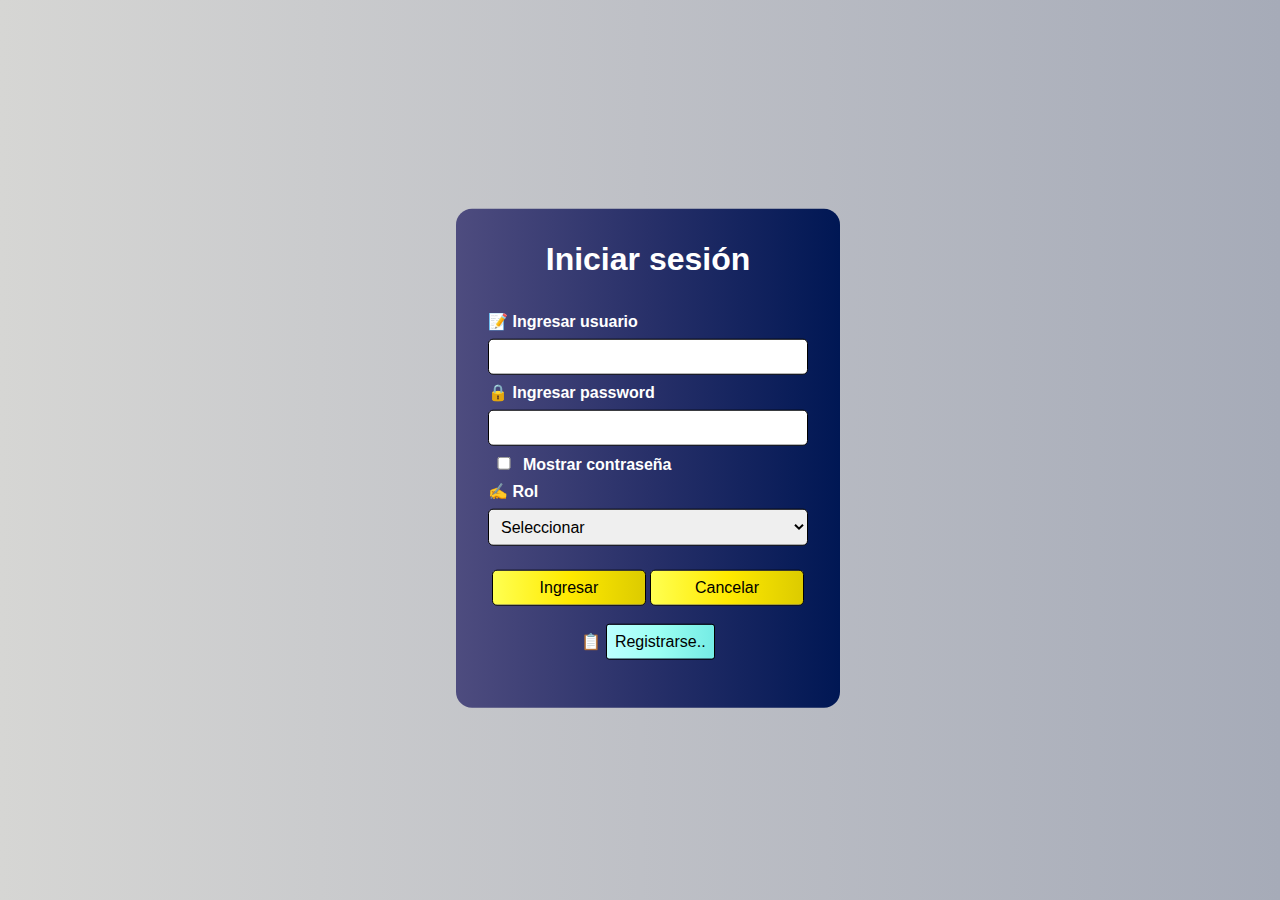
<file: index.html>
<html>
<head>
	<meta charset="UTF-8">
	<meta name="viewport" content="width=device-width, initial-scale=1">
     <title>Login De Usuario</title>
     <link rel="stylesheet" href="vaidroll.css">	
</head>
<body>
<div class="caja1">
<form method="post" action="login.php">
<div class="formtlo">Iniciar sesión</div>
<div class="ub1">&#128221; Ingresar usuario</div>
<input type="text" name="txtusuario">
<div class="ub1">&#128274; Ingresar password</div>

<input type="password" name="txtpassword" id="txtpassword">

<div class="ub1">
<input type="checkbox" onclick="verpassword()" >Mostrar contraseña
 </div>
<div class="ub1">&#9997; Rol</div>
<select name="rol">
<option value="0" style="display:none;"><label>Seleccionar</label></option>
<option value="Usuario">Usuario</option>
<option value="Admin">Administrador</option>
</select>

<div align="center">
<input type="submit"  value="Ingresar">


<input type="reset" value="Cancelar"><br><br>
&#128203; <a href="RegistrarUsuario.html">Registrarse..</a>
</div>
<form>
</div>
</body>
<script>
  function verpassword(){
      var tipo = document.getElementById("txtpassword");
      if(tipo.type == "password")
	  {
          tipo.type = "text";
      }
	  else
	  {
          tipo.type = "password";
      }
  }
</script>
</html>
</file>
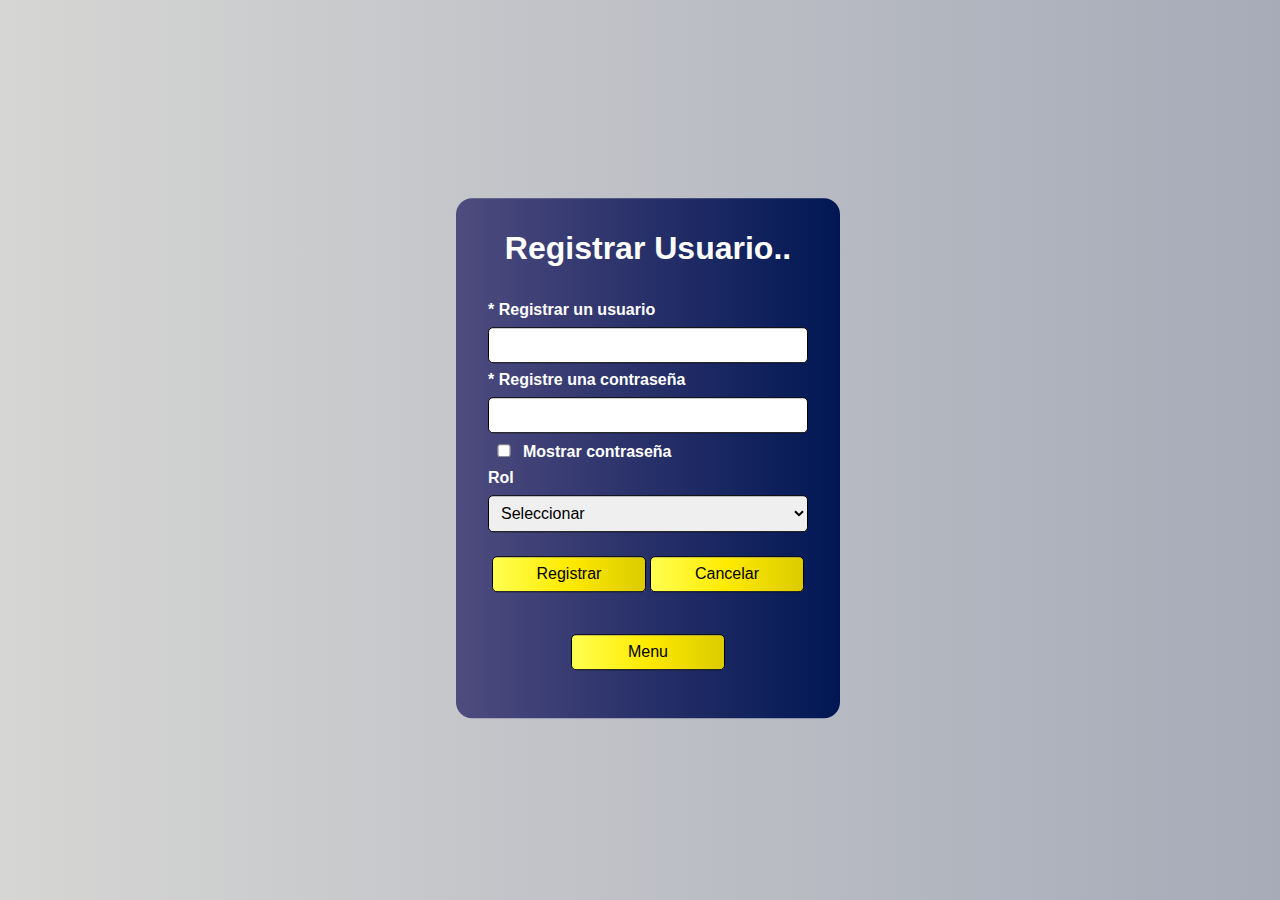
<file: RegistrarUsuario.html>
<html>
<head>
	<meta charset="UTF-8">
	<meta name="viewport" content="width=device-width, initial-scale=1">
     <title>Registrar Usuarios:</title>
     <link rel="stylesheet" href="vaidroll.css">	
</head>
<body>
<div class="caja1">
<form method="post" action="AgregarUsuarios.php">
<div class="formtlo">Registrar Usuario..</div>
<div class="ub1">* Registrar un usuario</div>
<input type="text" name="txtusuario">
<div class="ub1">* Registre una contraseña</div>

<input type="password" name="txtpassword" id="txtpassword">

<div class="ub1">
<input type="checkbox" onclick="verpassword()" >Mostrar contraseña
 </div>
<div class="ub1">Rol</div>
<select name="rol">
<option value="0" style="display:none;"><label>Seleccionar</label></option>
<option value="Usuario">Usuario</option>
<option value="Admin">Administrador</option>
</select>

<div align="center">
<input type="submit" value="Registrar">

<input type="reset" value="Cancelar"><br><br>
<input type="button" onclick="location.href='index.html'" value="Menu"></input>
</div>
<form>
</div>
</body>
<script>
  function verpassword(){
      var tipo = document.getElementById("txtpassword");
      if(tipo.type == "password")
	  {
          tipo.type = "text";
      }
	  else
	  {
          tipo.type = "password";
      }
  }
</script>
</html>
</file>
<file: vaidroll.css>
*
{
	font-family:arial;
	text-align:center;
}
body
{
	top:50%;
	left:50%;
	position: absolute;
	transform: translate(-50%,-50%);
	background-image: -webkit-linear-gradient(left, #d6d6d4 0, #bec0c6 50%, #a6abb8 100%);
    -webkit-background-color: text;
    -webkit-background-fill-color: #0000;
    background-clip: background; 
}
.ub1
{
text-align:left;
font-weight: bold;

margin-bottom:0.5em;
margin-top:0.5em;
}
.caja1
{
	width:20em;
    height: auto;
    position: relative;
    margin: auto;
    padding: 2em;
	border-radius: 1em;
	color:white;
	background-image: -webkit-linear-gradient(left, #4e4c7f 0, #283069 50%, #001754 100%);
    -webkit-background-color: text;
    -webkit-background-fill-color: #0000;
    background-clip: background; 

}
input, select
{
	width: 100%;
    padding: 0.5em;
	font-size:1em;
	border-radius:5px;
	border:1px solid black;
	color:black;
	text-align:left;
	
}
input[type=submit],input[type=reset], [type=button]
{
margin-top: 1.5em;
width:48%;
text-align:center;
color: black;
background-image: -webkit-linear-gradient(left, #ffff51 0, #ffea00 50%, #dccb00 100%);
}
input[type=checkbox]
{
margin-left:0;
width:10%;

}

table
{
	width:50em;
	margin:0;
	border-collapse:collapse;
	border: 0.1em solid black;
	background: #2CA0DF;
	top:50%;
	left:50%;
	position: absolute;
	transform: translate(-50%,-50%);
}

td
{
	padding:1em 2em;
	border: 0.1em solid black;
	text-align: center;
	background: white;
	font-weight: bold;
}

th
{
	padding:1em;
	border: 0.1em solid black;
	background-image: -webkit-linear-gradient(left, #9545a0 0, #773a8d 25%, #5a2e78 50%, #3e2262 75%, #26174e 100%);
    -webkit-background-color: text;
    -webkit-background-fill-color: #0000;
    background-clip: background;
	color: white;
}
a
{
	font-size: 1em;
	text-align:center;
	display: inline-block;
	background-image: -webkit-linear-gradient(left, #bcffff 0, #acfff9 25%, #9afff2 50%, #87f5eb 75%, #75ece5 100%);
    -webkit-background-color: text;
    -webkit-background-fill-color: yellow;
    background-clip: background;
	padding: 0.5em 0.5em;
	border-radius:0.2em;
	text-decoration: none;
	border:0.1em solid black;
	cursor:pointer;
	color: black;
	
}

.formtlo
{
	font-size:2em;
	font-weight: bold;
	padding-bottom:0.8em;
	color:white;
}

@keyframes slidebg {
	to {
	  background-position:20vw;
	}
  }
  
  @keyframes animatedBackground_a {
	  0% { background-position: 0 0 }
	  100% { background-position: -500px 0 }
  }
</file>
